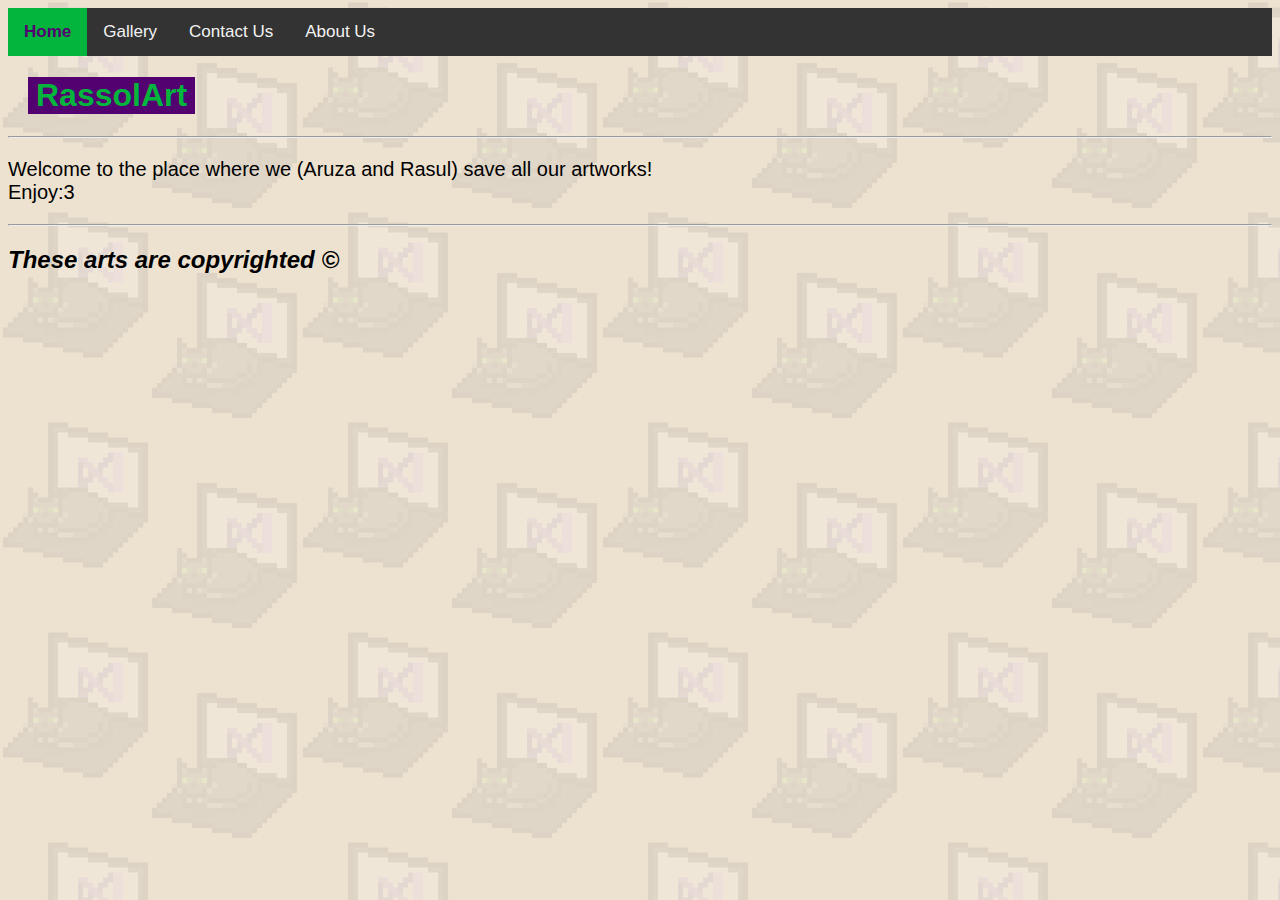
<file: index.html>
<!DOCTYPE html>
<head>
    <link rel="stylesheet" href="style.css">
    <link rel="icon" type="image" href="favicon.ico">
    <title>RassolArt - Home Page</title>
</head>
<body>
  <div class="topnav">
    <a class="active" href="index.html"><strong>Home</strong></a>
    <a href="gallery.html">Gallery</a>
    <a href="form.html">Contact Us</a>
    <a href="aboutme.html">About Us</a>
  </div>

  <h1><strong><span class="tag">RassolArt</span></strong></h1><hr>
  
  <p>Welcome to the place where we (Aruza and Rasul) save all our artworks!<br>Enjoy:3</p><hr>
    <h2><em>These arts are copyrighted &copy;</em></h2>
</body>
</file>
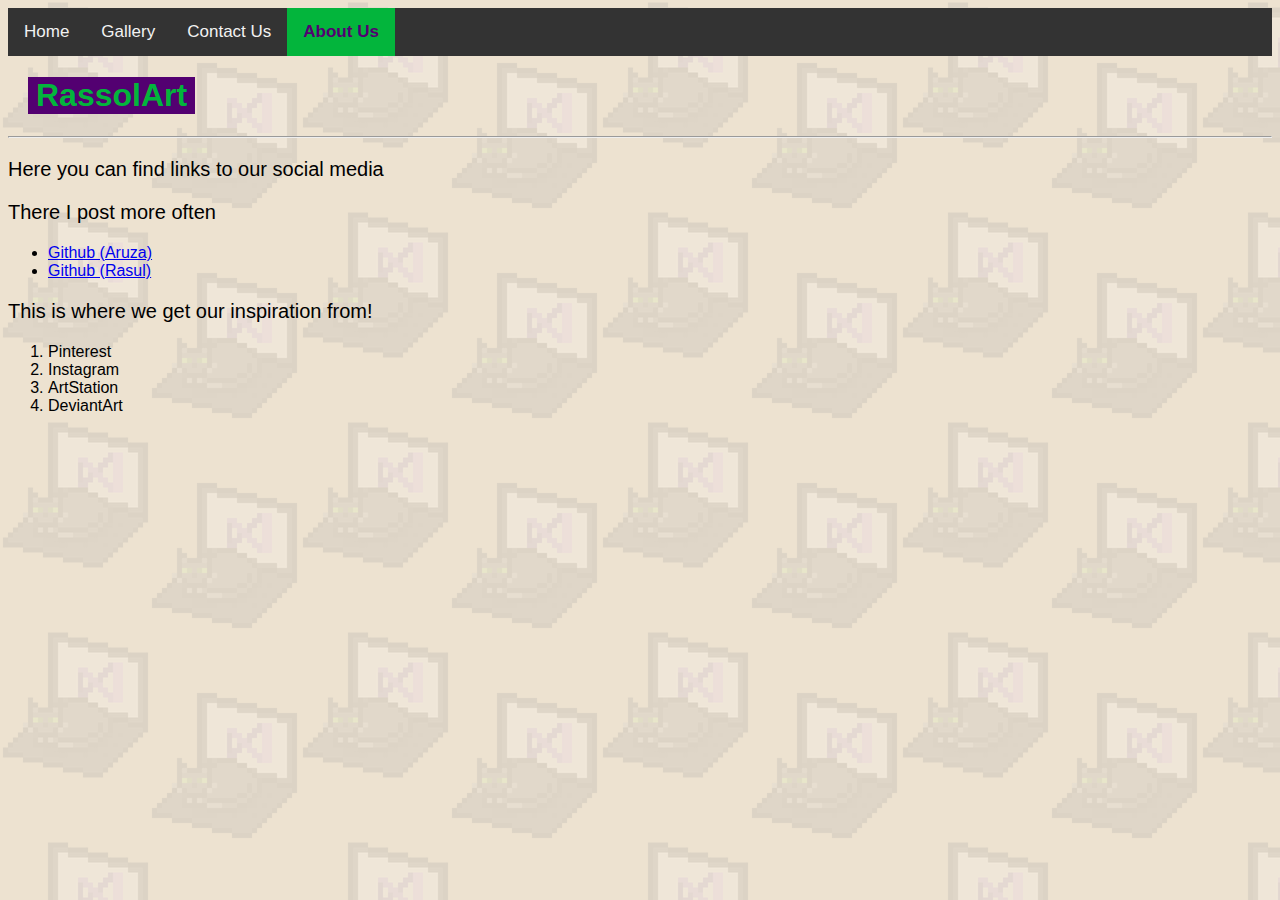
<file: aboutme.html>
<!DOCTYPE html>
<head>
    <link rel="stylesheet" href="style.css">
    <link rel="icon" type="image" href="favicon.ico">
    <title>RassolArt - About</title>
</head>
<body>
  <div class="topnav">
    <a href="index.html">Home</a>
    <a href="gallery.html">Gallery</a>
    <a href="form.html">Contact Us</a>
    <a class="active" href="aboutme.html"><strong>About Us</strong></a>
  </div>
    
    <div><h1><span class="tag">RassolArt</span></h1></div>
    <hr>
    <p>Here you can find links to our social media</p>
    <p>There I post more often</p>
    <ul>
        <li><a href="https://github.com/secretregion365">Github (Aruza)</a></li>
        <li><a href="https://github.com/msn03">Github (Rasul)</a></li>
      </ul>
      <p>This is where we get our inspiration from!</p>
      <ol>
        <li>Pinterest</li>
        <li>Instagram</li>
        <li>ArtStation</li>
        <li>DeviantArt</li>
      </ol>
</body>
</file>
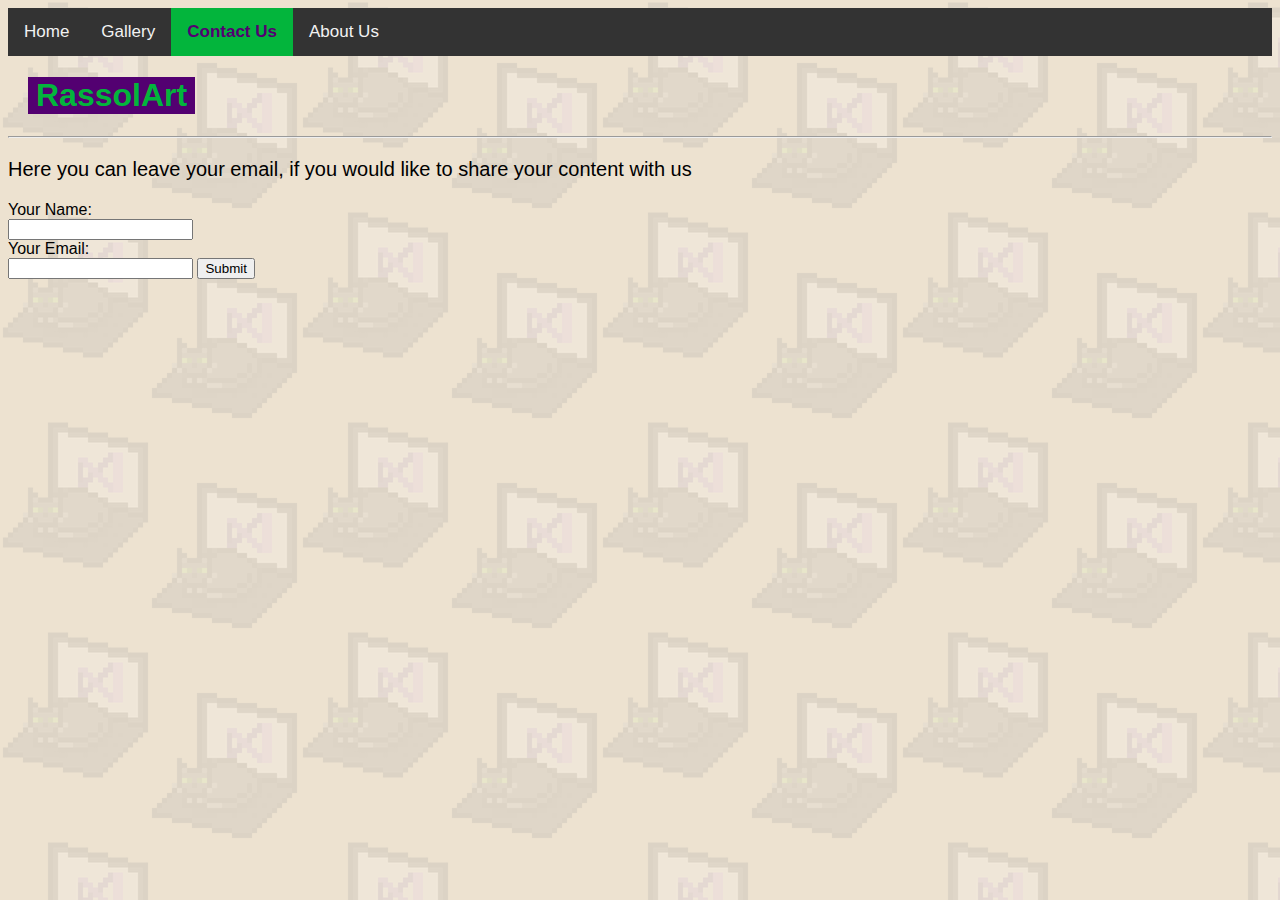
<file: form.html>
<!DOCTYPE html>
<head>
    <link rel="stylesheet" href="style.css">
    <link rel="icon" type="image" href="favicon.ico">
    <title>RassolArt - Form</title>
</head>
<body>
  <div class="topnav">
    <a href="index.html">Home</a>
    <a href="gallery.html">Gallery</a>
    <a class="active" href="form.html"><strong>Contact Us</strong></a>
    <a href="aboutme.html">About Us</a>
  </div>

  <div><h1><span class="tag">RassolArt</span></h1></div>
  <hr>
  <p>Here you can leave your email, if you would like to share your content with us</p>
  <form action="index.html">
    <label for="fname">Your Name:</label><br>
    <input type="text" id="name" name="name"><br>
    <label for="lname">Your Email:</label><br>
    <input type="text" id="email" name="email">
    <input type="submit" value="Submit">
  </form>
</body>
</file>
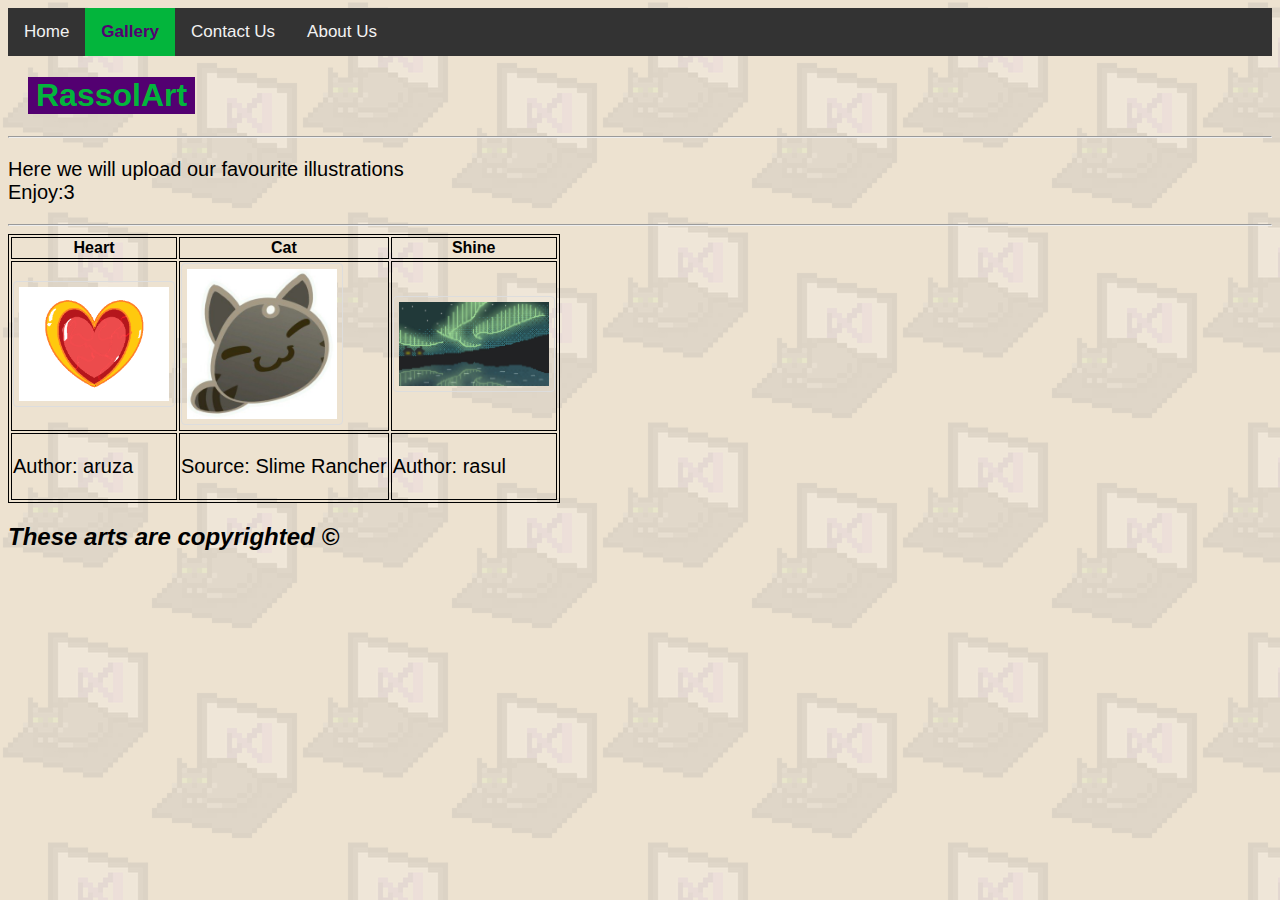
<file: gallery.html>
<!DOCTYPE html>
<head>
    <link rel="stylesheet" href="style.css">
    <link rel="icon" type="image" href="favicon.ico">
    <title>RassolArt - Gallery</title>
</head>
<body>
  <div class="topnav">
    <a href="index.html">Home</a>
    <a class="active" href="gallery.html"><strong>Gallery</strong></a>
    <a href="form.html">Contact Us</a>
    <a href="aboutme.html">About Us</a>
  </div>

  <h1><strong><span class="tag">RassolArt</span></strong></h1>
  <hr>
  
  <p>Here we will upload our favourite illustrations<br>Enjoy:3</p>
  <hr>
  <table>
      <tr>
        <th id = "drawing1">Heart</th>
        <th id = "drawing2">Cat</th>
        <th id = "drawing3">Shine</th>
      </tr>
      <tr>
        <td><img src="сердешко.png" alt="здесь должно было быть сердешко" ></td>
        <td><img src="cat.jpg" alt="здесь должно было быть кошька" ></td>
        <td><img src="shine.jpg" alt="здесь должно было быть рисунок" ></td>
      </tr>
      <tr>
        <td><p>Author: aruza</td>
        <td><p>Source: Slime Rancher</td>
        <td><p>Author: rasul</td>
      </tr>
    </table>
    <h2><em>These arts are copyrighted &copy;</em></h2>
</body>
</file>
<file: style.css>
body {
    background-color: rgb(237, 226, 208);
    font-family: 'Trebuchet MS', 'Lucida Sans Unicode', 'Lucida Grande', 'Lucida Sans', Arial, sans-serif;
    background-image: url('pin 1 transp.png');
    
  }
  
  h1 {
    color: rgb(3, 181, 60);
    margin-left: 20px;
   
  }
  img {
    border: 1px solid #ddd;
    border-radius: 4px;
    padding: 5px;
    width: 150px;
  }
  p {
    font-size: 20px;
  }

  table, th, td {
    border: 1px solid black;
  }
  
  
  .topnav {
    overflow: hidden;
    background-color: #333;
  }
  
  .topnav a {
    float: left;
    color: #f2f2f2;
    text-align: center;
    padding: 14px 16px;
    text-decoration: none;
    font-size: 17px;
  }
  
  .topnav a:hover {
    background-color: #ddd;
    color: black;
  }
  
  .topnav a.active {
    background-color: rgb(3, 181, 60);
    color: #530071;
  }
.tag{background-color:#530071;display:inline-block;padding-left:8px;padding-right:8px;text-align:center}
</file>
